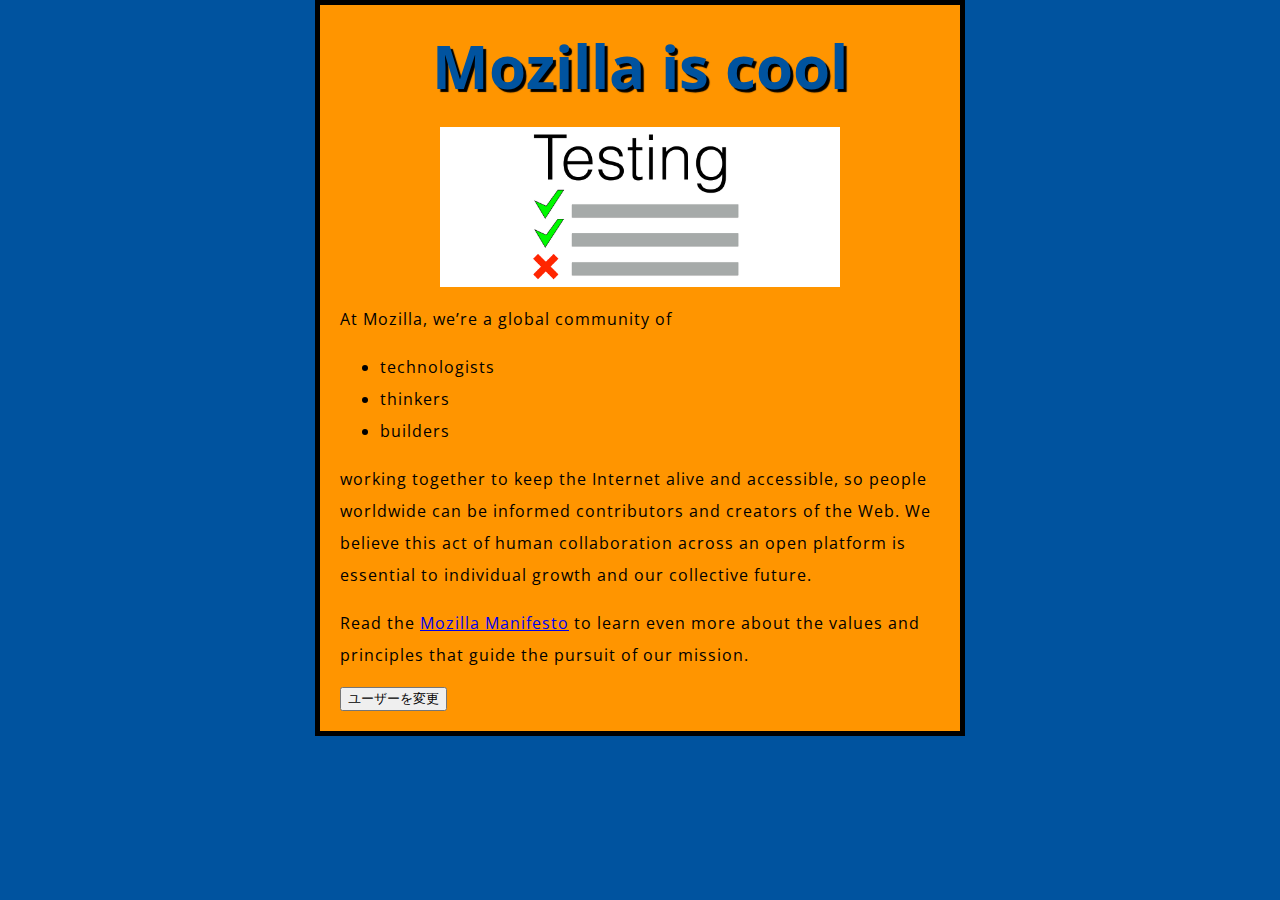
<file: index.html>
<!DOCTYPE html>
<html>
  <head>
    <meta charset="utf-8">
    <title>My test page</title>
    <link href="styles/style.css" rel="stylesheet" type="text/css">
    <link href='http://fonts.googleapis.com/css?family=Open+Sans' rel='stylesheet' type='text/css'>  </head>
  <body>
    <h1>Mozilla is cool</h1>
    <img src="images/test-670091_1280.png" alt="The Firefox logo: a flaming fox surrounding the Earth.">

    <p>At Mozilla, we’re a global community of</p>

    <ul> <!-- changed to list in the tutorial -->
      <li>technologists</li>
      <li>thinkers</li>
      <li>builders</li>
    </ul>

    <p>working together to keep the Internet alive and accessible, so people worldwide can be informed contributors and creators of the Web. We believe this act of human collaboration across an open platform is essential to individual growth and our collective future.</p>

    <p>Read the <a href="https://www.mozilla.org/en-US/about/manifesto/">Mozilla Manifesto</a> to learn even more about the values and principles that guide the pursuit of our mission.</p>
    <button>ユーザーを変更</button>
    <script src="scripts/main.js"></script>
  </body>
</html>
</file>
<file: styles/style.css>
html {
    font-size: 10px;
    font-family: 'Open Sans', sans-serif;
    background-color: #00539F;
}

body {
    width: 600px;
    margin: 0 auto;
    background-color: #FF9500;
    padding: 0 20px 20px 20px;
    border: 5px solid black;
}

img {
    width: 400px;
    display: block;
    margin: 0 auto;
}

h1 {
    margin: 0;
    padding: 20px 0;
    color: #00539F;
    text-shadow: 3px 3px 1px black;
    text-align: center;
    font-size: 60px;
}


hl {
    font-size: 60px;
    text-align: center;
}

p, li {
    font-size: 16px;
    line-height: 2;
    letter-spacing: 1px;
}
</file>
